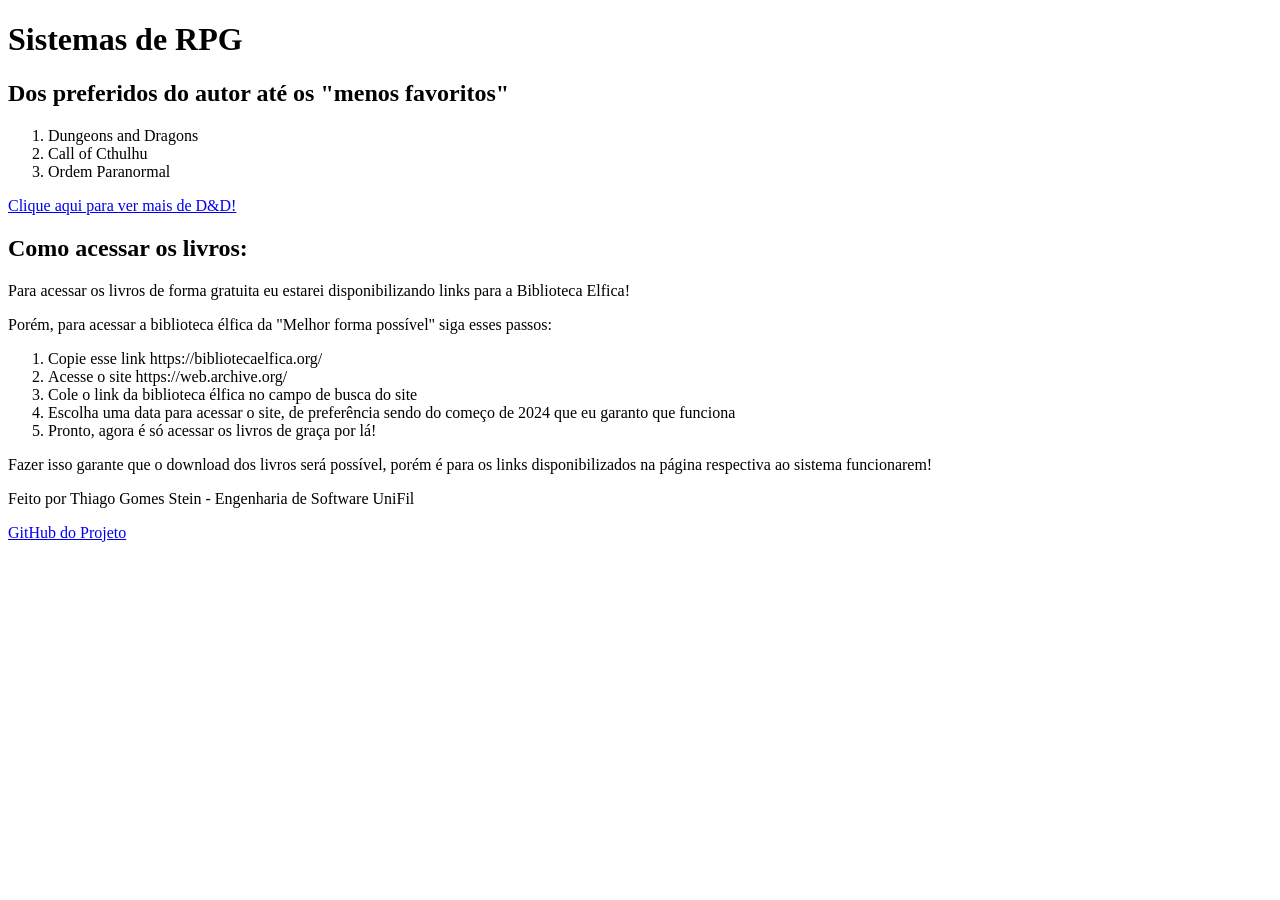
<file: Pasta/index.html>
<!DOCTYPE html>
<html lang="PT-BR">
<head>
    <meta charset="UTF-8">
    <meta name="viewport" content="width=device-width, initial-scale=1.0">
    <link rel = "icon" type = "image/x-icon" href = "../Images/favicon.ico">
    <title>Sistemas</title>
</head>

<body>
    <header>
    <h1 > Sistemas de RPG  </h1>
    <h2> Dos preferidos do autor até os "menos favoritos"</h2>
    <ol>
        <li>Dungeons and Dragons</li>
        <li>Call of Cthulhu</li>
        <li>Ordem Paranormal</li>
    </ol>
    </header>
    
    <a href="ded.html" target="_self"> Clique aqui para ver mais de D&D!</a>
    
    <h2> Como acessar os livros: </h2>
    <p>Para acessar os livros de forma gratuita eu estarei disponibilizando links para a Biblioteca Elfica!</p>
    <p>Porém, para acessar a biblioteca élfica da "Melhor forma possível" siga esses passos:</p>
    <ol>
        <li>Copie esse link https://bibliotecaelfica.org/</li>
        <li>Acesse o site https://web.archive.org/</li>
        <li>Cole o link da biblioteca élfica no campo de busca do site</li>
        <li>Escolha uma data para acessar o site, de preferência sendo do começo de 2024 que eu garanto que funciona</li>
        <li>Pronto, agora é só acessar os livros de graça por lá!</li>
    </ol>
    <p> Fazer isso garante que o download dos livros será possível, porém é para os links disponibilizados na página respectiva ao sistema funcionarem!</p>


    <footer>
        <p>Feito por Thiago Gomes Stein - Engenharia de Software UniFil</p>
        <p><a href="https://github.com/Thiago-Stein/DesenvolvimentoWeb" target="_self">GitHub do Projeto</a></p>
    </footer>

</body>

</html>
</file>
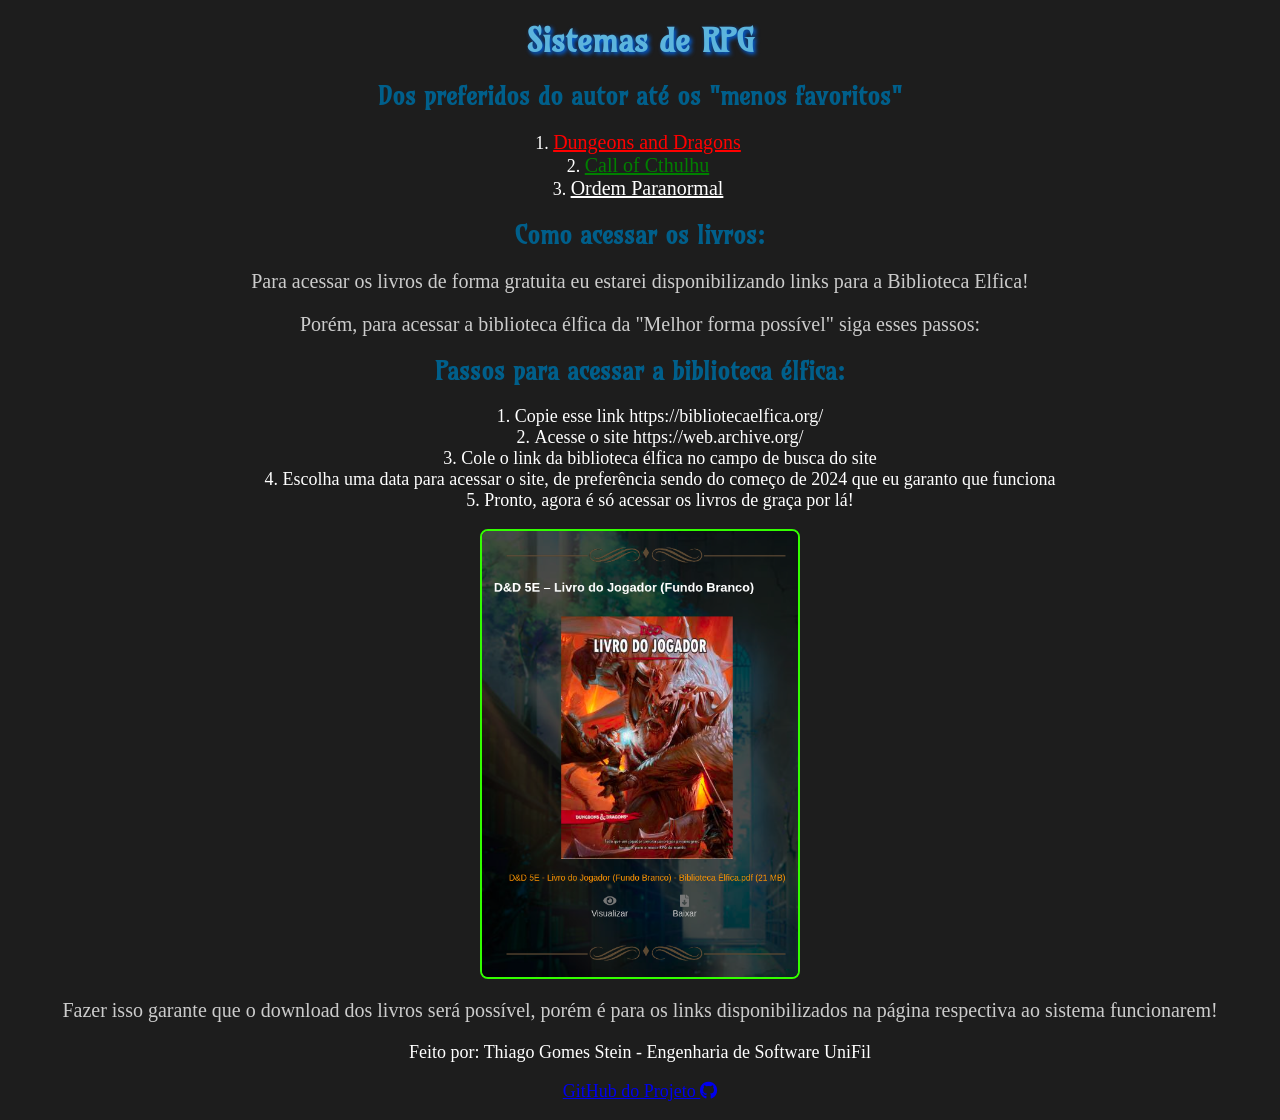
<file: PastaHTML/index.html>
<!DOCTYPE html>
<html lang="PT-BR">
<head>
    <meta charset="UTF-8">
    <meta name="viewport" content="width=device-width, initial-scale=1.0">
    <link rel = "icon" type = "image/x-icon" href = "../Images/favicon.ico">
    <link rel="stylesheet" href="../PastaCSS/styles.css">
    
    <!-- Import de ícones-->
    <link rel="stylesheet" href="https://cdnjs.cloudflare.com/ajax/libs/font-awesome/6.4.0/css/all.min.css">

    <!-- Import da fonte-->
    <link rel="preconnect" href="https://fonts.googleapis.com">
    <link rel="preconnect" href="https://fonts.gstatic.com" crossorigin>
    <link href="https://fonts.googleapis.com/css2?family=Amarante&display=swap" rel="stylesheet">

    <title>Sistemas</title>
</head>

<body>
    <header>
    <h1 > Sistemas de RPG  </h1>
    <h2> Dos preferidos do autor até os "menos favoritos"</h2>
    <ol>
        <li><a href="ded.html" target="_self" class = "ded">Dungeons and Dragons</a></li>
        <li><a href="cot.html" target="_self" class = "cot">Call of Cthulhu</a></li>
        <li><a href="op.html" target="_self" class = "op">Ordem Paranormal</a></li>
    </ol>
    </header>
    
    <h2> Como acessar os livros: </h2>
    <p class = "ajudaLivro">Para acessar os livros de forma gratuita eu estarei disponibilizando links para a Biblioteca Elfica!</p>
    <p class = "ajudaLivro">Porém, para acessar a biblioteca élfica da "Melhor forma possível" siga esses passos:</p>
    <h2> Passos para acessar a biblioteca élfica: </h2>
    <ol>
        <li>Copie esse link https://bibliotecaelfica.org/</li>
        <li>Acesse o site https://web.archive.org/</li>
        <li>Cole o link da biblioteca élfica no campo de busca do site</li>
        <li>Escolha uma data para acessar o site, de preferência sendo do começo de 2024 que eu garanto que funciona</li>
        <li>Pronto, agora é só acessar os livros de graça por lá!</li>
    </ol>
    <img src="../Images/livroBaixar.png" alt="Biblioteca Elfica" id = "livroBaixar">
    <p class = "ajudaLivro"> Fazer isso garante que o download dos livros será possível, porém é para os links disponibilizados na página respectiva ao sistema funcionarem!</p>


    <footer>
        <p>Feito por: Thiago Gomes Stein - Engenharia de Software UniFil</p>
        <p><a href="https://github.com/Thiago-Stein/DesenvolvimentoWeb" target="_blank">GitHub do Projeto <i class="fa-brands fa-github"></i></a></p>
    </footer>

</body>

</html>
</file>
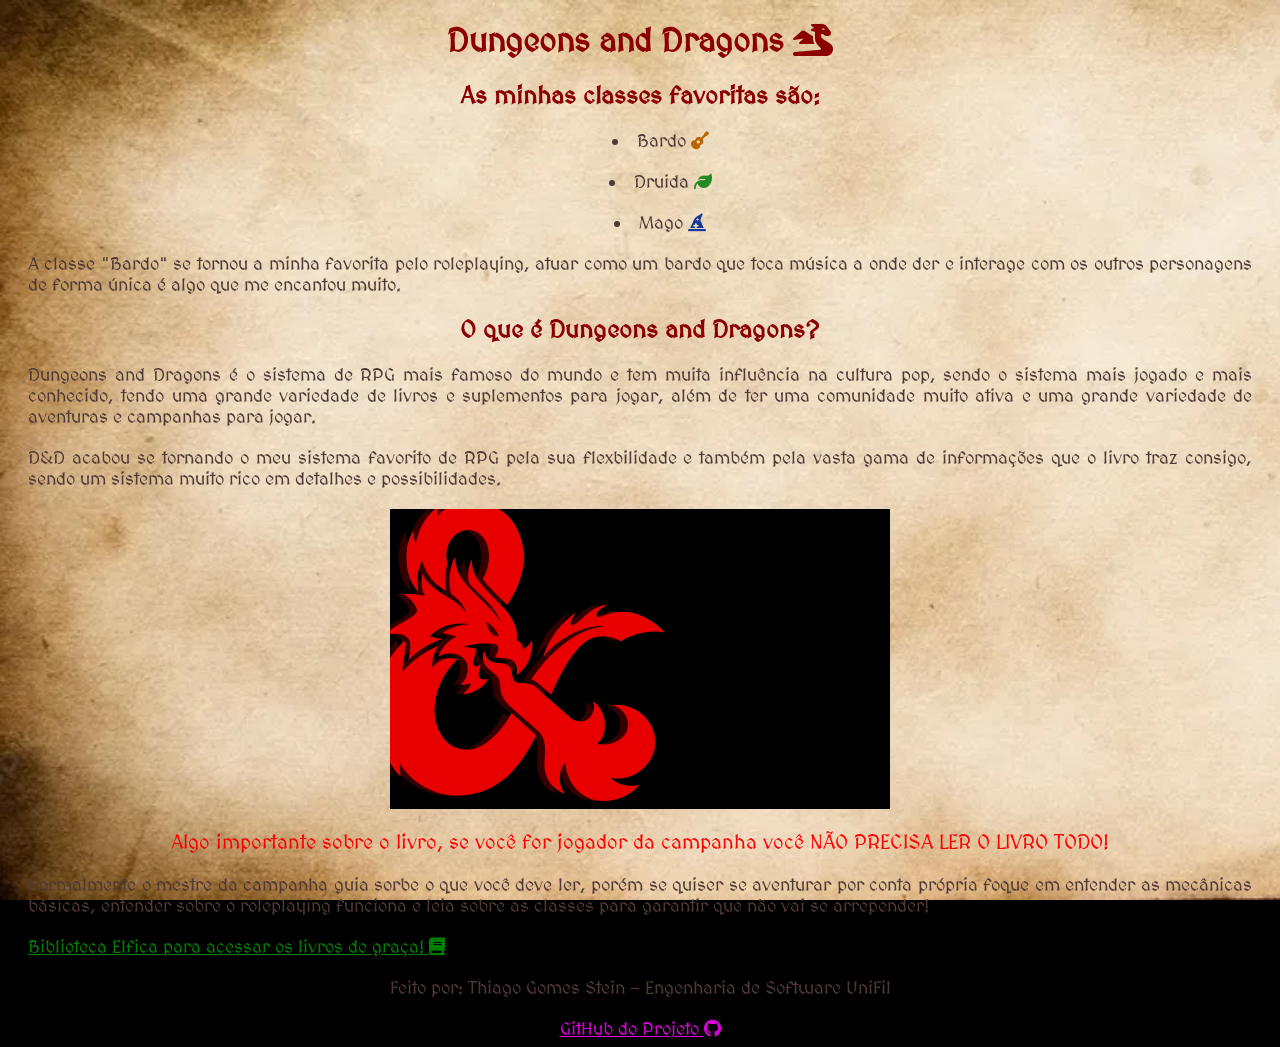
<file: PastaHTML/ded.html>
<!DOCTYPE html>
<html lang="PT-BR">
<head>
    <meta charset="UTF-8">
    <meta name="viewport" content="width=device-width, initial-scale=1.0">
    <link rel = "icon" type = "image/x-icon" href="../ImagesDeD/faviconded.ico">
    <title>D&D</title>
    <link rel ="stylesheet" href="../PastaCSS/dedstyle.css">
    
    <!-- Import da fonte estilo medieval -->
    <link rel="preconnect" href="https://fonts.googleapis.com">
    <link rel="preconnect" href="https://fonts.gstatic.com" crossorigin>
    <link href="https://fonts.googleapis.com/css2?family=MedievalSharp&display=swap" rel="stylesheet">

    <!-- Import de ícones-->
     <link rel="stylesheet" href="https://cdnjs.cloudflare.com/ajax/libs/font-awesome/6.4.0/css/all.min.css">

</head>
<body>
    <header>
    <h1 id = "tituloDeD"> Dungeons and Dragons <i class="fa-solid fa-dragon"></i></h1>
    
    <h2 id = "classesFavoritas"> As minhas classes favoritas são:</h2>
    <ul class="classe">
        <li class="classe">Bardo <i class="fa-solid fa-guitar"></i></li> 
        <li class="classe">Druida <i class="fa-solid fa-leaf"></i></li>
        <li class="classe">Mago <i class="fa-solid fa-hat-wizard"></i></li>
    </ul>
    </header>
    <p> A classe "Bardo" se tornou a minha favorita pelo roleplaying, atuar como um bardo que toca música a onde der e interage com os outros personagens de forma única é algo que me encantou muito.</p>
    
    <h2 class = "subtitulosDed"> O que é Dungeons and Dragons? </h2>
    <p> Dungeons and Dragons é o sistema de RPG mais famoso do mundo e tem muita influência na cultura pop, sendo o sistema mais jogado e mais conhecido, tendo uma grande variedade de livros e suplementos para jogar, além de ter uma comunidade muito ativa e uma grande variedade de aventuras e campanhas para jogar. </p>
    <p> D&D acabou se tornando o meu sistema favorito de RPG pela sua flexbilidade e também pela vasta gama de informações que o livro traz consigo, sendo um sistema muito rico em detalhes e possibilidades. </p>
    <img src = "../ImagesDeD/ded.jpg" alt = "Simbolo Dungeons and Dragons" id = "dedimg">

    <p id = "importante"> Algo importante sobre o livro, se você for jogador da campanha você NÃO PRECISA LER O LIVRO TODO!</p>
    <p>Normalmente o mestre da campanha guia sorbe o que você deve ler, porém se quiser se aventurar por conta própria foque em entender as mecânicas básicas, entender sobre o roleplaying funciona e leia sobre as classes para garantir que não vai se arrepender!</p>
    <!-- Os livros de D&D no Brasil são especialmente muito caros, então para facilitar o acesso existe a Biblioteca Elfica que disponibiliza de graça os livros -->
    <a href="https://bibliotecaelfica.org/category/dd-5e/" target="_blank">Biblioteca Elfica para acessar os livros de graça! <i class="fa-solid fa-book"></i></a>

    <footer>
          <p class="footer-text">Feito por: Thiago Gomes Stein - Engenharia de Software UniFil</p>
          <a href="https://github.com/Thiago-Stein/DesenvolvimentoWeb/tree/atividade2" target="_blank" id = "githubLink">GitHub do Projeto <i class="fa-brands fa-github"></i></a>
    </footer>

</body>

</html>
</file>
<file: PastaCSS/styles.css>
/* Titulos e subtitulos */
h1{
    color: #5cb4dd;
    text-align: center;
    font-family: "Amarante", serif;
    text-shadow: 2px 2px 4px #0066eb; /* Adiciona uma sombra para destacar o título */
    margin-top: 20px; /* Remove a margem superior para que o título fique mais próximo do topo */
}


h2, h3 {
    color: #005f8b;
    font-family: "Amarante", serif;
    text-align: center;
}

/* Paragrafos e textos*/
p{
    color: #ffffff;
    font-size: 18px;
}


/* Listas */
ul , ol , li {
    text-align: center;
    list-style-position: inside; /* Coloca as bolinhas junto com o texto */
    color: #ffffff;
    font-size: 18px;
}


/* Body */
body{
    background-color: #1d1d1d;
}

footer{
    text-align: center;
}


/* Guia Livros */
.ajudaLivro{
    color: #cccccc;
    font-size: 20px;
    text-align: center;
}

/* Sistemas */
.ded{
    color: red;
    font-size: 20px;
    text-align: center;
    padding-right: 44px;
}

.cot{
    color: green;
    font-size: 20px;
    text-align: center;
    padding-right: 44px;
}

.op{
    color: white;
    font-size: 20px;
    text-align: center;
    padding-right: 44px;
}

/*Imagem da biblioteca élfica */
#livroBaixar{
    display: block;
    margin-left: auto;
    margin-right: auto;
    width: 25%; /* Ajuste o valor conforme necessário para redimensionar a imagem*/
    border: 2px solid #33ff00; /* Adiciona uma borda azul clara à imagem */
    border-radius: 8px; /* Adiciona cantos arredondados à borda */
}


/* Fonte */
.amarante-regular {
  font-family: "Amarante", serif;
  font-weight: 400;
  font-style: normal;
}
</file>
<file: PastaCSS/dedstyle.css>
/* Titulos e subtitulos */
#tituloDeD{
    color: #8B0000;
    text-align: center;
    font-family: "MedievalSharp", cursive;
}

.subtitulosDed{
    color:#8B0000;
    text-align: center;
    font-family: "MedievalSharp", cursive;
}

#classesFavoritas{
    color: #8B0000;
    font-family: "MedievalSharp", cursive;
    text-align: center;
}

/* Imagem centralizada */
#dedimg {
    width: 500px;
    height: 300px;
    display: block;
    margin: 0 auto;
}

/* Paragrafos e listas */
p{
    color: #4e3934;
    font-size: 18px;
    text-align: justify;
    margin: 20px;
    font-family: "MedievalSharp", cursive;
}

.classe{
    color: #4e3934;
    font-size: 18px;
    margin: 20px;
    font-family: "MedievalSharp", cursive;
    text-align: center;
    list-style-position: inside; /* Coloca as bolinhas junto com o texto */
}

/* Links */
a{
    color: green;
    font-size: 18px;
    text-align: justify;
    margin: 20px;
    font-family: "MedievalSharp", cursive;
}

#githubLink{
    color: rgb(221, 0, 221);
    font-size: 18px;
    text-align: center;
    margin: 20px;
    font-family: "MedievalSharp", cursive;
}

/* Footer */
footer{
    text-align: center;
}

.footer-text{
    color: #4e3934;
    font-size: 18px;
    font-family: "MedievalSharp", cursive;
    text-align: center;
}

/* Body Background */
body{
    background-color: #000000;
    background-size: cover;
    background-attachment: fixed;
    background-image: url("../ImagesDeD/fundo.png");
}

/* Especificos */
#importante{
    color: red;
    font-size: 20px;
    text-align: center;
    font-family: "MedievalSharp", cursive;
}

/* Import da fonte estilo medieval */
.medievalsharp-regular {
  font-family: "MedievalSharp", cursive;
  font-weight: 400;
  font-style: normal;
}

/* Cores dos ícones */
.fa-guitar{
    color: #b76600;
}
.fa-leaf{
    color: #228B22;
}
.fa-hat-wizard{
    color: #16379b;
}
</file>
